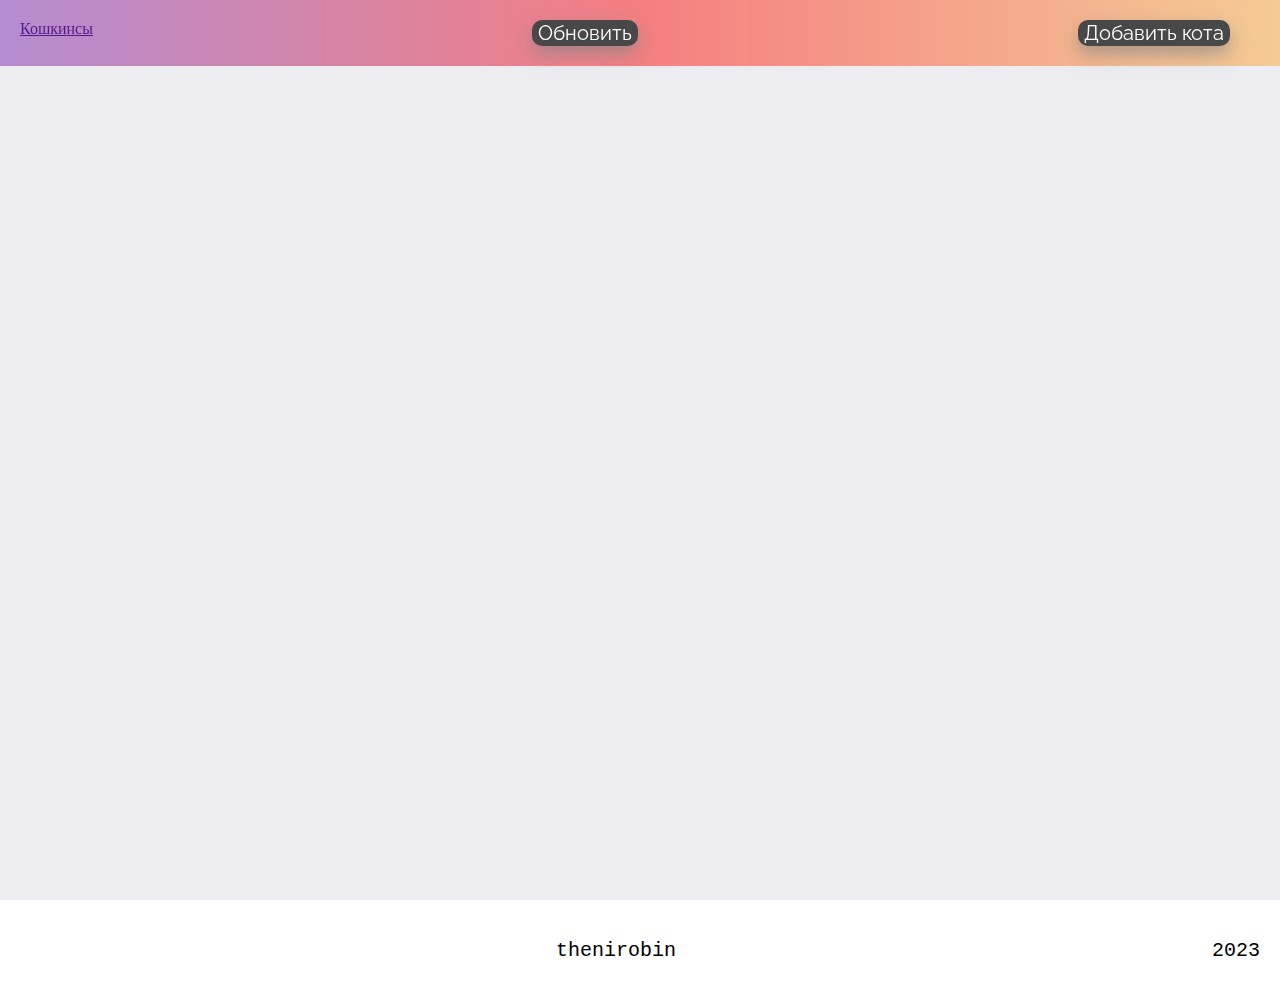
<file: index2.html>
<html lang="en">
<head>
    <meta charset="UTF-8">
    <meta http-equiv="X-UA-Compatible" content="IE=edge">
    <meta name="viewport" content="width=device-width, initial-scale=1.0">
    <title>Document</title>
    <script src = './api.js' defer ></script>
    <script src = './index.js' defer ></script>
    <script src = './components/card.js' defer ></script>
    <script src = './components/catCardPopUp.js' defer></script>
    <script src="/CRUD.js" defer></script>
    <link rel="stylesheet" href="./style.css">
    <link href="https://fonts.googleapis.com/css2?family=Raleway:wght@100;300;400;500;600;700;800&display=swap"
rel="stylesheet">
    <link
    rel="stylesheet"
    href="https://cdnjs.cloudflare.com/ajax/libs/font-awesome/6.2.0/css/all.min.css"
    integrity="sha512-xh6O/CkQoPOWDdYTDqeRdPCVd1SpvCA9XXcUnZS2FmJNp1coAFzvtCN9BmamE+4aHK8yyUHUSCcJHgXloTyT2A=="
    crossorigin="anonymous"
    referrerpolicy="no-referrer"
    />

</head>
<body>
    <header class="transparent">
        <a href="" class="logo"><i class="fa-sharp fa-solid fa-paw fa-2xl"></i> Кошкинсы</a>
        <button id="reload-page"> Обновить </button>
        <button id="addNewCat">Добавить кота</button>
    </header>
    <div id='homepage'>
        <div class = 'overlay'></div>
        <div class = 'content'></div>
        <div class = 'create-edit-modal-form'>
            <button class="closeNewCatForm">&times;</button>
            <form action="">
                <input id='id' name ='id' placeholder="id" type="hidden" required>
                <label for="name">Имя</label>
                <input id='catName' name="name" placeholder="Например: Барсик" required>
                <label for="image">Фотокарточка</label>
                <input id='catImage' name="image" placeholder="Ссылка на фото" required>
                <label for="age">Возраст кота</label>
                <input id='catAge' name="age" type="number" min="1" max="18" placeholder="Например: 5" required>
                <label for="rate">Рейтинг</label>
                <input id="catRate" name="rate" type="number" min="0" max="10" placeholder="От 0 до 10" required>
                <label for="faveCat"><input type="checkbox" id="catFav" name="pet">Любимчик</label>
                <textarea id="catDescription" name="description" rows="3" placeholder="Описание" required></textarea>
                <button type="submit">Добавить</button>
            </form>
        </div>
    </div>
    <footer>
        <nav>
            <a href="https://github.com/thenirobin"><i class="fa-brands fa-github fa-xl"></i></a>
            <a href="https://t.me/gaaandhi"><i class="fa-brands fa-telegram fa-xl"></i></a>
        </nav>
        <p id="footer_dev">thenirobin</p>
        <p id="footer_year">2023</p>
    </footer>
</body>
</html>
</file>
<file: style.css>
#homepage {
    width: 100vw;
    height: 100vh;
    background: rgb(236, 236, 241);
    position: relative;
}

body {
    margin: 0;
}
/* Стили для расположения карточек с котами */
.content {
    display: flex;
    flex-direction: row;
    flex-wrap: wrap;
    justify-content: space-between;
    font-size: 25px;
    font-family:'Segoe UI', Tahoma, Geneva, Verdana, sans-serif;
    padding-top: 70px;
    z-index: 1;
}
/* Стили для карточек и содержимого */
.cat-card {
    display: flex;
    flex-direction: column;
    justify-content: center;
    align-items: center;
    width: 300px;
    height: 300px;
    border: 2px solid rgb(0, 0, 0);
    border-radius: 20px;
    margin: 30px;
}

.cat-card img {
    margin-top: 15px;
    width: 200px;
}
/* Стили для модалки для добавления/изменения котов */
.create-edit-modal-form {
    display: none;
    flex-direction: column;
    justify-content: center;
    align-items: center;
    position: absolute;
    width: 350px;
    height: 500px;
    top: 50%;
    left: 50%;
    transform: translate(-50%, -50%);
    background-color: rgb(244, 244, 244);
    border: 2px solid rgb(0, 0, 0);
    border-radius: 20px;
    box-shadow: 0px 0px 10px rgba(0,0,0,0.5);
    z-index: 1000;
    pointer-events: auto;
    opacity: 1;
}

.active {
    display: flex;
}

.create-edit-modal-form button[type="submit"] {
    border: none;
    border-radius: 3px;
    color: #fff;
    cursor: pointer;
    font-size: 16px;
    padding: 10px;
    transition: background-color 0.2s;
}

form {
    display: flex;
    flex-direction: column;
}

.create-edit-modal-form label {
    font-family: sans-serif;
}

.create-edit-modal-form input,
.create-edit-modal-form textarea {
    border: 1px solid #ccc;
    border-radius: 3px;
    font-size: 16px;
    margin-bottom: 10px;
    padding: 10px;
}

.closeNewCatForm {
    border: none;
    color: #000;
    cursor: pointer;
    font-size: 20px;
    position: absolute;
    right: 10px;
    top: 10px;
} 
/* Затемнение фона при открытии модалки */
.modal-open {
    position: fixed;
    background-color: rgba(0, 0, 0, 0.5);
    width: 100%;
    height: 100%;
    z-index: 998;
}
/* Стили для шапки сайта */
header {
    display: flex;
    flex-wrap: wrap;
    flex-direction: row;
    justify-content: space-between;
    align-items: start;
    align-content: start;
    padding: 20px;
    padding-right: 50px;
    position: fixed;
    top: 0;
    background: rgb(131,58,180);
    background: linear-gradient(90deg, rgba(131,58,180,0.5368522408963585) 0%, rgba(253,29,29,0.5284488795518207) 50%, rgba(252,176,69,0.5396533613445378) 100%);
    transition: transform 0.3s ease-in-out;
    z-index: 1;
    left: 0;
    right: 0;
}
/* Стили для всех кнопок на странице */
button {
    font-family: 'Raleway', sans-serif;
    font-size: 15px;
    color: white;
    background-color: rgb(72, 72, 72);
    border: none;
    border-radius: 10px;
    cursor: pointer;
    box-shadow: 0 8px 18px rgba(134, 134, 134, 0.683);
}
header button {
    font-size: 20px;   
}

button:hover {
    background-color: #e66bef;
    box-shadow: 0 16px 36px rgba(246 152 12 / 20%);
    transition: background-color 0.3s ease-in;
}
/* Стили для подвала сайта */
footer {
    height: 100px;
    display: flex;
    flex-direction: row;
    flex-wrap: wrap;
    justify-content: space-between;
    align-items: center;
    padding-left: 20px;
    padding-right: 20px;
}

footer p {
    font-size: 20px;
    font-family: 'Courier New', Courier, monospace;
}

.header__scrolled {
    transform: translateY(-100%);
}
/* Стили для окна с просмотром котов */
.popup-wrapper-cat-card {
    position: fixed;
    top: 0;
    left: 0;
    width: 100%;
    height: 100%;
    background-color: rgba(0, 0, 0, 0.5);
    z-index: 999;
}
.popup-cat-card {
    position: fixed;
    top: 50%;
    left: 50%;
    transform: translate(-50%, -50%);
    width: 800px;
    height: 500px;
    background-color: white;
    border-radius: 10px;
    padding: 20px;
    box-shadow: 0px 0px 10px rgba(0, 0, 0, 0.5);
    z-index: 1000;

}
.popup-close-cat-card {
    position: absolute;
    top: 10px;
    right: 10px;
    cursor: pointer;
    font-size: 18px;
}
.card {
    display: flex;
    flex-direction: row;
    align-items: center;
    height: 95%;
    border-radius: 10px;
    overflow: hidden;
}
.card-image {
    width: 80%;
    height: 100%;
    background-size: cover;
    background-position: center;
    border-radius: 10px 0px 0px 10px;
}
.card-content {
    width: 30%;
    height: 100%;
    padding: 20px;
    box-sizing: border-box;
    border-radius: 0px 10px 10px 0px;
}
.card-content p{
    font-size: 19px;
}
label {
    font-size: 20px;
}
.favourite-container {
    margin-top: 10px;
    display: flex;
    align-items: center;
}
.favourite-container label {
    margin-left: 5px;
}
</file>
